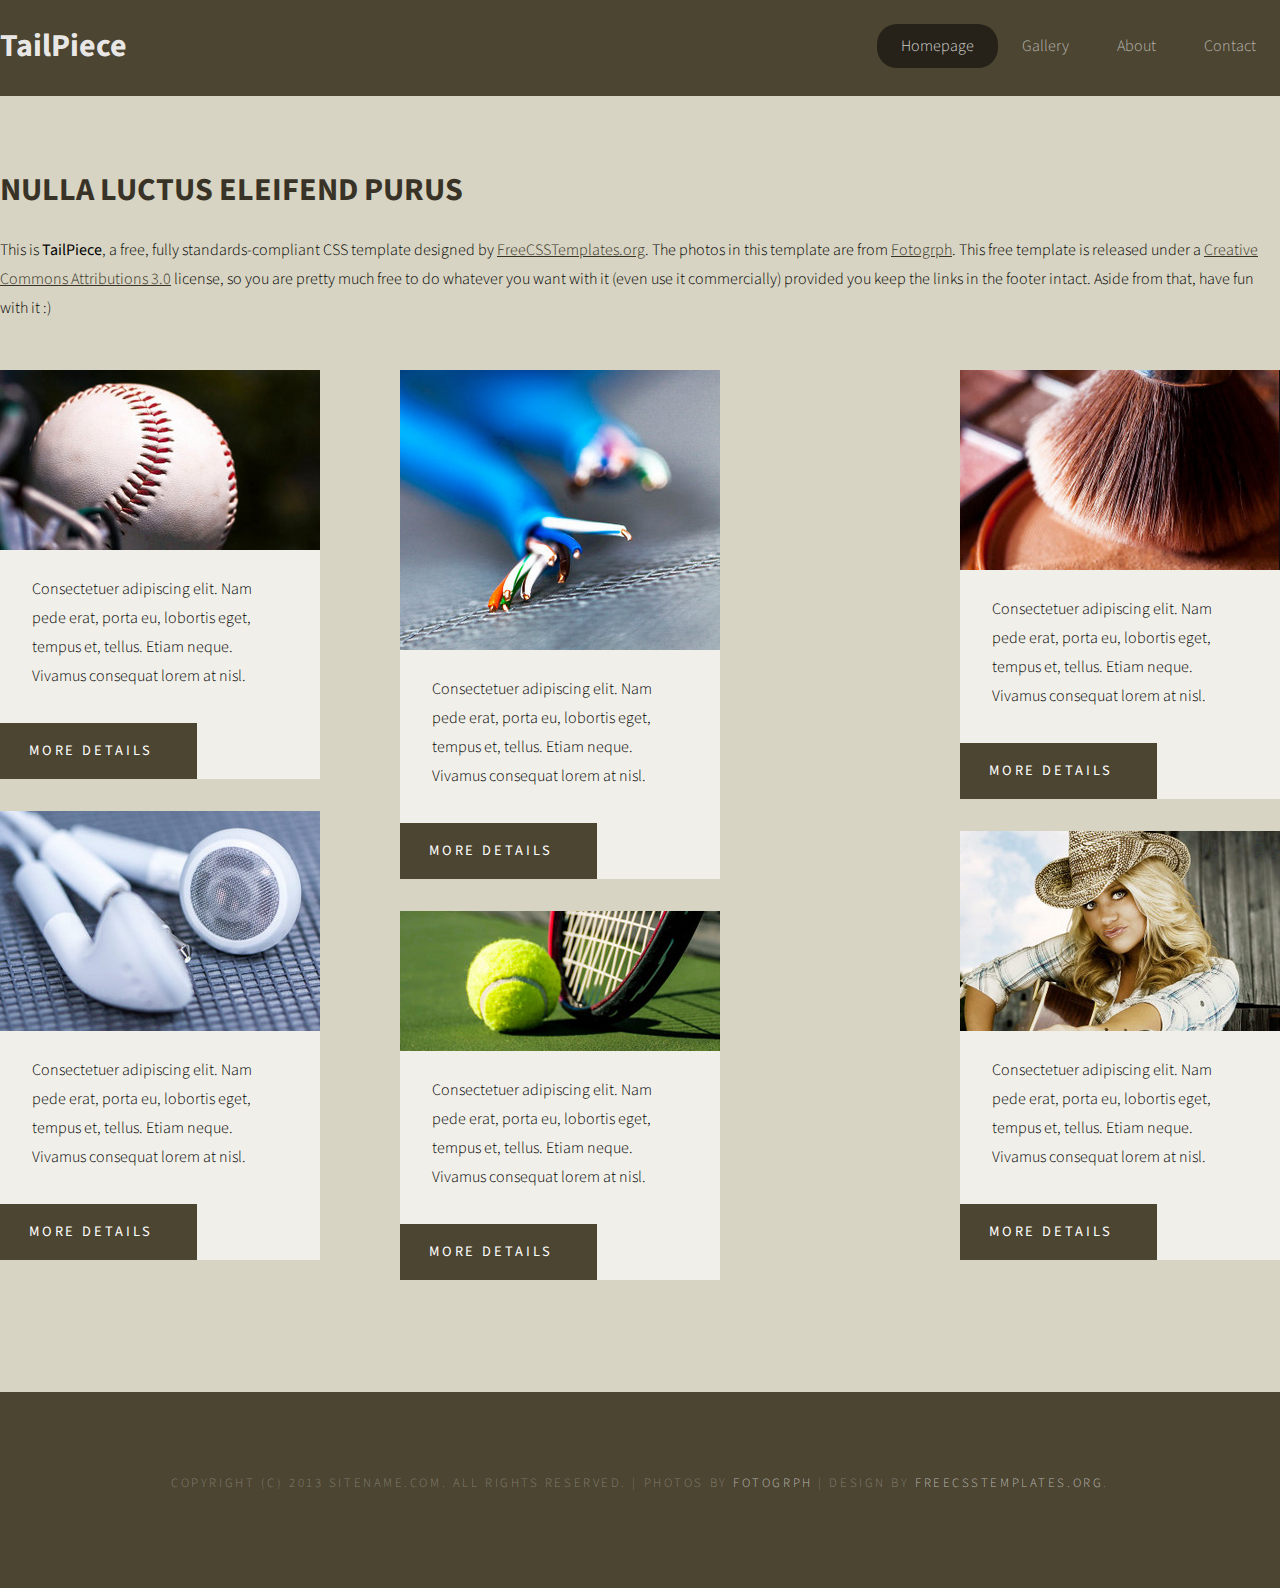
<file: latest/static/latest/index.html>
<!DOCTYPE html PUBLIC "-//W3C//DTD XHTML 1.0 Strict//EN" "http://www.w3.org/TR/xhtml1/DTD/xhtml1-strict.dtd">
<!--
Design by Free CSS Templates
http://www.freecsstemplates.org
Released for free under a Creative Commons Attribution 2.5 License

Name       : TailPiece 
Description: A two-column, fixed-width design with dark color scheme.
Version    : 1.0
Released   : 20130902

-->
<html xmlns="http://www.w3.org/1999/xhtml">
<head>
<meta http-equiv="Content-Type" content="text/html; charset=utf-8" />
<title></title>
<meta name="keywords" content="" />
<meta name="description" content="" />
<link href="http://fonts.googleapis.com/css?family=Source+Sans+Pro:200,300,400,600,700,900" rel="stylesheet" />
<link href="default.css" rel="stylesheet" type="text/css" media="all" />
<link href="fonts.css" rel="stylesheet" type="text/css" media="all" />

<!--[if IE 6]><link href="default_ie6.css" rel="stylesheet" type="text/css" /><![endif]-->

</head>
<body>
<div id="header" class="container">
	<div id="logo">
		<h1><a href="#">TailPiece</a></h1>
	</div>
	<div id="menu">
		<ul>
			<li class="active"><a href="#" accesskey="1" title="">Homepage</a></li>
			<li><a href="#" accesskey="3" title="">Gallery</a></li>
			<li><a href="#" accesskey="3" title="">About</a></li>
			<li><a href="#" accesskey="5" title="">Contact</a></li>
		</ul>
	</div>
</div>
<div id="page">
	<div class="container">
		<div class="title">
			<h2>Nulla luctus eleifend purus</h2>
			<p>This is <strong>TailPiece</strong>, a free, fully standards-compliant CSS template designed by <a href="http://www.freecsstemplates.org/" rel="nofollow">FreeCSSTemplates.org</a>. The photos in this template are from <a href="http://fotogrph.com/"> Fotogrph</a>. This free template is released under a <a href="http://creativecommons.org/licenses/by/3.0/">Creative Commons Attributions 3.0</a> license, so you are pretty much free to do whatever you want with it (even use it commercially) provided you keep the links in the footer intact. Aside from that, have fun with it :) </p>
		</div>
		<div class="boxA">
			<div class="box margin-btm">
				<img src="images/pic01.jpg" width="320" height="180" alt="" />
				<div class="details">
					<p>Consectetuer adipiscing elit. Nam pede erat, porta eu, lobortis eget, tempus et, tellus. Etiam neque. Vivamus consequat lorem at nisl.</p>
				</div>
				<a href="#" class="button">More Details</a>
			</div>
			<div class="box">
				<img src="images/pic02.jpg" width="320" height="220" alt="" />
				<div class="details">
					<p>Consectetuer adipiscing elit. Nam pede erat, porta eu, lobortis eget, tempus et, tellus. Etiam neque. Vivamus consequat lorem at nisl.</p>
				</div>
				<a href="#" class="button">More Details</a>
			</div>
		</div>
		<div class="boxB">
			<div class="box">
				<img src="images/pic03.jpg" width="320" height="280" alt="" />
				<div class="details">
					<p>Consectetuer adipiscing elit. Nam pede erat, porta eu, lobortis eget, tempus et, tellus. Etiam neque. Vivamus consequat lorem at nisl.</p>
				</div>
				<a href="#" class="button">More Details</a>
			</div>
			<div class="box">
				<img src="images/pic05.jpg" width="320" height="140" alt="" />
				<div class="details">
					<p>Consectetuer adipiscing elit. Nam pede erat, porta eu, lobortis eget, tempus et, tellus. Etiam neque. Vivamus consequat lorem at nisl.</p>
				</div>
				<a href="#" class="button">More Details</a>
			</div>
			
		</div>
		<div class="boxC">
			<div class="box">
				<img src="images/pic04.jpg" width="320" height="200" alt="" />
				<div class="details">
					<p>Consectetuer adipiscing elit. Nam pede erat, porta eu, lobortis eget, tempus et, tellus. Etiam neque. Vivamus consequat lorem at nisl.</p>
				</div>
				<a href="#" class="button">More Details</a>
			</div>
			<div class="box">
				<img src="images/pic06.jpg" width="320" height="200" alt="" />
				<div class="details">
					<p>Consectetuer adipiscing elit. Nam pede erat, porta eu, lobortis eget, tempus et, tellus. Etiam neque. Vivamus consequat lorem at nisl.</p>
				</div>
				<a href="#" class="button">More Details</a>
			</div>
			
		</div>
	</div>
</div>
<div id="copyright" class="container">
	<p>Copyright (c) 2013 Sitename.com. All rights reserved. | Photos by <a href="http://fotogrph.com/">Fotogrph</a> | Design by <a href="http://www.freecsstemplates.org/" rel="nofollow">FreeCSSTemplates.org</a>.</p>
</div>
</body>
</html>
</file>
<file: latest/static/latest/default.css>
html, body
	{
		height: 100%;
	}
	
	body
	{
		margin: 0px;
		padding: 0px;
		background: #4C4532;
		line-height: 1.75em;
		font-family: 'Source Sans Pro', sans-serif;
		font-size: 12pt;
		font-weight: 300;
		color: #000000;
	}
	
	
	h1, h2, h3
	{
		margin: 0;
		padding: 0;
	}
	
	p, ol, ul
	{
		margin-top: 0;
	}
	
	p
	{
	}
	
	
	ol, ul
	{
		padding: 0;
		list-style: none;
	}
	
	p
	{
		line-height: 180%;
	}
	
	strong
	{
	}
	
	a
	{
		color: #383326;
	}
	
	a:hover
	{
		text-decoration: none;
	}
	

	
/*********************************************************************************/
/* Image Style                                                                   */
/*********************************************************************************/

	.image
	{
		display: inline-block;
	}
	
	.image img
	{
		display: block;
		width: 100%;
	}
	
	.image-full
	{
		display: block;
		width: 100%;
		margin: 0 0 2em 0;
	}
	
	.image-left
	{
		float: left;
		margin: 0 2em 2em 0;
	}
	
	.image-centered
	{
		display: block;
		margin: 0 0 2em 0;
	}
	
	.image-centered img
	{
		margin: 0 auto;
		width: auto;
	}

/*********************************************************************************/
/* List Styles                                                                   */
/*********************************************************************************/

	ul.style1
	{
	}


/*********************************************************************************/
/* Title Styles                                                                   */
/*********************************************************************************/

	.title
	{
		padding: 0em 0em;
		margin-bottom: 3em;
	}
	
	.title h2
	{
		margin-bottom: 1em;
		text-transform: uppercase;
		font-weight: 700;
		font-size: 2em;
		color: #383326;
	}

/*********************************************************************************/
/* Social Icon Styles                                                            */
/*********************************************************************************/

	ul.contact
	{
		margin: 0;
		padding: 2em 0em 0em 0em;
		list-style: none;
	}
	
	ul.contact li
	{
		display: inline-block;
		padding: 0em 0.30em;
		font-size: 1em;
	}
	
	ul.contact li span
	{
		display: none;
		margin: 0;
		padding: 0;
	}
	
	ul.contact li a
	{
		color: #FFF;
	}
	
	ul.contact li a:before
	{
		display: inline-block;
		background: #3f3f3f;
		width: 40px;
		height: 40px;
		line-height: 40px;
		border-radius: 20px;
		text-align: center;
		color: #FFFFFF;
	}
	
	ul.contact li a.icon-twitter:before { background: #2DAAE4; }
	ul.contact li a.icon-facebook:before { background: #39599F; }
	ul.contact li a.icon-dribbble:before { background: #C4376B;	}
	ul.contact li a.icon-tumblr:before { background: #31516A; }
	ul.contact li a.icon-rss:before { background: #F2600B; }

/*********************************************************************************/
/* Button Style                                                                  */
/*********************************************************************************/

	.button
	{
		display: inline-block;
		padding: 1em 3em 1em 2em;
		background: #4C4532;
		letter-spacing: 0.20em;
		text-decoration: none;
		text-transform: uppercase;
		font-weight: 400;
		font-size: 0.90em;
		color: #FFF;
	}
	
	.button:before
	{
		display: inline-block;
		background: #FFC31F;
		margin-right: 1em;
		width: 40px;
		height: 40px;
		line-height: 40px;
		border-radius: 20px;
		text-align: center;
		color: #272925;
	}
		
/*********************************************************************************/
/* 4-column                                                                      */
/*********************************************************************************/

	.box1,
	.box2,
	.box3,
	.box4
	{
		width: 235px;
	}
	
	.box1,
	.box2,
	.box3,
	{
		float: left;
		margin-right: 20px;
	}
	
	.box4
	{
		float: right;
	}
	
/*********************************************************************************/
/* 3-column                                                                      */
/*********************************************************************************/

	.boxA,
	.boxB,
	.boxC
	{
		width: 320px;
	}

	.boxA,
	.boxB
	{
		float: left;
		margin-right: 80px;
	}
	
	.boxC
	{
		float: right;
	}

/*********************************************************************************/
/* 2-column                                                                      */
/*********************************************************************************/

	.tbox1,
	.tbox2
	{
		width: 575px;
	}
	
	.tbox1
	{
		float: left;
	}

	.tbox2
	{
		float: right;
	}

	#wrapper
	{
	}

/*********************************************************************************/
/* Header                                                                        */
/*********************************************************************************/

	#header
	{
		position: relative;
		padding: 3em 0em;
	}

/*********************************************************************************/
/* Logo                                                                          */
/*********************************************************************************/

	#logo
	{
		position: absolute;
		top: 2em;
		left: 0;
	}
	
	#logo h1
	{
	}
	
	#logo a
	{
		text-decoration: none;
		color: rgba(255,255,255,0.9);
	}

/*********************************************************************************/
/* Menu                                                                          */
/*********************************************************************************/

	#menu
	{
		position: absolute;
		top: 2em;
		right: 0;
	}
	
	#menu ul
	{
		display: inline-block;
	}
	
	#menu li
	{
		display: block;
		float: left;
		text-align: center;
	}
	
	#menu li a, #menu li span
	{
		padding: 0.7em 1.5em;
		text-decoration: none;
		color: rgba(255,255,255,0.6);
	}
	
	#menu li:hover a, #menu li.active a, #menu li.active span
	{
		background: rgba(0,0,0,0.5);
		border-radius: 20px;
		color: rgba(255,255,255,0.8);
	}
	
	#menu .current_page_item a
	{
	}
	
	#menu .icon
	{
	}

/*********************************************************************************/
/* Banner                                                                        */
/*********************************************************************************/

	#banner
	{
	}

/*********************************************************************************/
/* Page                                                                          */
/*********************************************************************************/

	#page
	{
		overflow: hidden;
		padding: 5em 0em;
		background: #D7D4C3;
	}

/*********************************************************************************/
/* Content                                                                       */
/*********************************************************************************/

	#content
	{
	}

/*********************************************************************************/
/* Sidebar                                                                       */
/*********************************************************************************/

	#sidebar
	{
	}

/*********************************************************************************/
/* Footer                                                                        */
/*********************************************************************************/

	#footer
	{
	}

/*********************************************************************************/
/* Copyright                                                                     */
/*********************************************************************************/

	#copyright
	{
		overflow: hidden;
		padding: 5em 0em;
	}
	
	#copyright p
	{
		letter-spacing: 0.20em;
		text-align: center;
		text-transform: uppercase;
		font-size: 0.80em;
		color: rgba(255,255,255,0.3);
	}
	
	#copyright a
	{
		text-decoration: none;
		color: rgba(255,255,255,0.6);
	}


	.box
	{
		background: #F0EFE9;
		margin-bottom: 2em;
	}
	
	.box .margin-btm
	{
		margin-bottom: 2em;
	}
	
	.box .details
	{
		display: block;
		padding: 1em 2em 1em 2em;
	}
</file>
<file: latest/static/latest/fonts.css>
@charset 'UTF-8';

@font-face
{
	font-family: 'FontAwesome';
	src: url('fonts/fontawesome-webfont.eot?v=3.0.1');
	src: url('fonts/fontawesome-webfont.eot?#iefix&v=3.0.1') format('embedded-opentype'),
	     url('fonts/fontawesome-webfont.woff?v=3.0.1') format('woff'),
	     url('fonts/fontawesome-webfont.ttf?v=3.0.1') format('truetype'),
	     url('fonts/fontawesome-webfont.svg#FontAwesome') format('svg');
	font-weight: normal;
	font-style: normal;
}

@font-face
{
	font-family: 'Font-Awesome-Social';
	src: url('fonts/fontawesome-social-webfont.eot');
	src: url('fonts/fontawesome-social-webfont.eot?#iefix') format('embedded-opentype'),
	     url('fonts/fontawesome-social-webfont.woff') format('woff'),
		 url('fonts/fontawesome-social-webfont.ttf') format('truetype'),
		 url('fonts/fontawesome-social-webfont.svg#Font-Awesome-More') format('svg');
	font-weight: normal;
	font-style: normal;
}

/*********************************************************************************/
/* Icons                                                                         */
/*********************************************************************************/

	/*
		Powered by:
		
		Font Awesome (http://fortawesome.github.com/Font-Awesome/)
		Font Awesome More (http://gregoryloucas.github.com/Font-Awesome-More/)
	*/

	.icon
	{
		text-decoration: none;
	}

		.icon:before
		{
			font-size: 1.25em;
			text-decoration: none;
			font-family: FontAwesome;
			font-weight: normal;
			font-style: normal;
			-webkit-text-rendering: optimizeLegibility;
			-moz-text-rendering: optimizeLegibility;
			-ms-text-rendering: optimizeLegibility;
			-o-text-rendering: optimizeLegibility;
			text-rendering: optimizeLegibility;
			-webkit-font-smoothing: antialiased;
			-moz-font-smoothing: antialiased;
			-ms-font-smoothing: antialiased;
			-o-font-smoothing: antialiased;
			font-smoothing: antialiased;
			-webkit-font-feature-settings: "liga" 1, "dlig" 1;
			-moz-font-feature-settings: "liga=1, dlig=1";
			-ms-font-feature-settings: "liga" 1, "dlig" 1;
			-o-font-feature-settings: "liga" 1, "dlig" 1;
			font-feature-settings: "liga" 1, "dlig" 1;
		}

		.icon-glass:before                { content: "\f000"; }
		.icon-music:before                { content: "\f001"; }
		.icon-search:before               { content: "\f002"; }
		.icon-envelope:before             { content: "\f003"; }
		.icon-heart:before                { content: "\f004"; }
		.icon-star:before                 { content: "\f005"; }
		.icon-star-empty:before           { content: "\f006"; }
		.icon-user:before                 { content: "\f007"; }
		.icon-film:before                 { content: "\f008"; }
		.icon-th-large:before             { content: "\f009"; }
		.icon-th:before                   { content: "\f00a"; }
		.icon-th-list:before              { content: "\f00b"; }
		.icon-ok:before                   { content: "\f00c"; }
		.icon-remove:before               { content: "\f00d"; }
		.icon-zoom-in:before              { content: "\f00e"; }

		.icon-zoom-out:before             { content: "\f010"; }
		.icon-off:before                  { content: "\f011"; }
		.icon-signal:before               { content: "\f012"; }
		.icon-cog:before                  { content: "\f013"; }
		.icon-trash:before                { content: "\f014"; }
		.icon-home:before                 { content: "\f015"; }
		.icon-file:before                 { content: "\f016"; }
		.icon-time:before                 { content: "\f017"; }
		.icon-road:before                 { content: "\f018"; }
		.icon-download-alt:before         { content: "\f019"; }
		.icon-download:before             { content: "\f01a"; }
		.icon-upload:before               { content: "\f01b"; }
		.icon-inbox:before                { content: "\f01c"; }
		.icon-play-circle:before          { content: "\f01d"; }
		.icon-repeat:before               { content: "\f01e"; }

		/* \f020 doesn't work in Safari. all shifted one down */
		.icon-refresh:before              { content: "\f021"; }
		.icon-list-alt:before             { content: "\f022"; }
		.icon-lock:before                 { content: "\f023"; }
		.icon-flag:before                 { content: "\f024"; }
		.icon-headphones:before           { content: "\f025"; }
		.icon-volume-off:before           { content: "\f026"; }
		.icon-volume-down:before          { content: "\f027"; }
		.icon-volume-up:before            { content: "\f028"; }
		.icon-qrcode:before               { content: "\f029"; }
		.icon-barcode:before              { content: "\f02a"; }
		.icon-tag:before                  { content: "\f02b"; }
		.icon-tags:before                 { content: "\f02c"; }
		.icon-book:before                 { content: "\f02d"; }
		.icon-bookmark:before             { content: "\f02e"; }
		.icon-print:before                { content: "\f02f"; }

		.icon-camera:before               { content: "\f030"; }
		.icon-font:before                 { content: "\f031"; }
		.icon-bold:before                 { content: "\f032"; }
		.icon-italic:before               { content: "\f033"; }
		.icon-text-height:before          { content: "\f034"; }
		.icon-text-width:before           { content: "\f035"; }
		.icon-align-left:before           { content: "\f036"; }
		.icon-align-center:before         { content: "\f037"; }
		.icon-align-right:before          { content: "\f038"; }
		.icon-align-justify:before        { content: "\f039"; }
		.icon-list:before                 { content: "\f03a"; }
		.icon-indent-left:before          { content: "\f03b"; }
		.icon-indent-right:before         { content: "\f03c"; }
		.icon-facetime-video:before       { content: "\f03d"; }
		.icon-picture:before              { content: "\f03e"; }

		.icon-pencil:before               { content: "\f040"; }
		.icon-map-marker:before           { content: "\f041"; }
		.icon-adjust:before               { content: "\f042"; }
		.icon-tint:before                 { content: "\f043"; }
		.icon-edit:before                 { content: "\f044"; }
		.icon-share:before                { content: "\f045"; }
		.icon-check:before                { content: "\f046"; }
		.icon-move:before                 { content: "\f047"; }
		.icon-step-backward:before        { content: "\f048"; }
		.icon-fast-backward:before        { content: "\f049"; }
		.icon-backward:before             { content: "\f04a"; }
		.icon-play:before                 { content: "\f04b"; }
		.icon-pause:before                { content: "\f04c"; }
		.icon-stop:before                 { content: "\f04d"; }
		.icon-forward:before              { content: "\f04e"; }

		.icon-fast-forward:before         { content: "\f050"; }
		.icon-step-forward:before         { content: "\f051"; }
		.icon-eject:before                { content: "\f052"; }
		.icon-chevron-left:before         { content: "\f053"; }
		.icon-chevron-right:before        { content: "\f054"; }
		.icon-plus-sign:before            { content: "\f055"; }
		.icon-minus-sign:before           { content: "\f056"; }
		.icon-remove-sign:before          { content: "\f057"; }
		.icon-ok-sign:before              { content: "\f058"; }
		.icon-question-sign:before        { content: "\f059"; }
		.icon-info-sign:before            { content: "\f05a"; }
		.icon-screenshot:before           { content: "\f05b"; }
		.icon-remove-circle:before        { content: "\f05c"; }
		.icon-ok-circle:before            { content: "\f05d"; }
		.icon-ban-circle:before           { content: "\f05e"; }

		.icon-arrow-left:before           { content: "\f060"; }
		.icon-arrow-right:before          { content: "\f061"; }
		.icon-arrow-up:before             { content: "\f062"; }
		.icon-arrow-down:before           { content: "\f063"; }
		.icon-share-alt:before            { content: "\f064"; }
		.icon-resize-full:before          { content: "\f065"; }
		.icon-resize-small:before         { content: "\f066"; }
		.icon-plus:before                 { content: "\f067"; }
		.icon-minus:before                { content: "\f068"; }
		.icon-asterisk:before             { content: "\f069"; }
		.icon-exclamation-sign:before     { content: "\f06a"; }
		.icon-gift:before                 { content: "\f06b"; }
		.icon-leaf:before                 { content: "\f06c"; }
		.icon-fire:before                 { content: "\f06d"; }
		.icon-eye-open:before             { content: "\f06e"; }

		.icon-eye-close:before            { content: "\f070"; }
		.icon-warning-sign:before         { content: "\f071"; }
		.icon-plane:before                { content: "\f072"; }
		.icon-calendar:before             { content: "\f073"; }
		.icon-random:before               { content: "\f074"; }
		.icon-comment:before              { content: "\f075"; }
		.icon-magnet:before               { content: "\f076"; }
		.icon-chevron-up:before           { content: "\f077"; }
		.icon-chevron-down:before         { content: "\f078"; }
		.icon-retweet:before              { content: "\f079"; }
		.icon-shopping-cart:before        { content: "\f07a"; }
		.icon-folder-close:before         { content: "\f07b"; }
		.icon-folder-open:before          { content: "\f07c"; }
		.icon-resize-vertical:before      { content: "\f07d"; }
		.icon-resize-horizontal:before    { content: "\f07e"; }

		.icon-bar-chart:before            { content: "\f080"; }
		.icon-twitter-sign:before         { content: "\f081"; }
		.icon-facebook-sign:before        { content: "\f082"; }
		.icon-camera-retro:before         { content: "\f083"; }
		.icon-key:before                  { content: "\f084"; }
		.icon-cogs:before                 { content: "\f085"; }
		.icon-comments:before             { content: "\f086"; }
		.icon-thumbs-up:before            { content: "\f087"; }
		.icon-thumbs-down:before          { content: "\f088"; }
		.icon-star-half:before            { content: "\f089"; }
		.icon-heart-empty:before          { content: "\f08a"; }
		.icon-signout:before              { content: "\f08b"; }
		.icon-linkedin-sign:before        { content: "\f08c"; }
		.icon-pushpin:before              { content: "\f08d"; }
		.icon-external-link:before        { content: "\f08e"; }

		.icon-signin:before               { content: "\f090"; }
		.icon-trophy:before               { content: "\f091"; }
		.icon-github-sign:before          { content: "\f092"; }
		.icon-upload-alt:before           { content: "\f093"; }
		.icon-lemon:before                { content: "\f094"; }
		.icon-phone:before                { content: "\f095"; }
		.icon-check-empty:before          { content: "\f096"; }
		.icon-bookmark-empty:before       { content: "\f097"; }
		.icon-phone-sign:before           { content: "\f098"; }
		.icon-twitter:before              { content: "\f099"; }
		.icon-facebook:before             { content: "\f09a"; }
		.icon-github:before               { content: "\f09b"; }
		.icon-unlock:before               { content: "\f09c"; }
		.icon-credit-card:before          { content: "\f09d"; }
		.icon-rss:before                  { content: "\f09e"; }

		.icon-hdd:before                  { content: "\f0a0"; }
		.icon-bullhorn:before             { content: "\f0a1"; }
		.icon-bell:before                 { content: "\f0a2"; }
		.icon-certificate:before          { content: "\f0a3"; }
		.icon-hand-right:before           { content: "\f0a4"; }
		.icon-hand-left:before            { content: "\f0a5"; }
		.icon-hand-up:before              { content: "\f0a6"; }
		.icon-hand-down:before            { content: "\f0a7"; }
		.icon-circle-arrow-left:before    { content: "\f0a8"; }
		.icon-circle-arrow-right:before   { content: "\f0a9"; }
		.icon-circle-arrow-up:before      { content: "\f0aa"; }
		.icon-circle-arrow-down:before    { content: "\f0ab"; }
		.icon-globe:before                { content: "\f0ac"; }
		.icon-wrench:before               { content: "\f0ad"; }
		.icon-tasks:before                { content: "\f0ae"; }

		.icon-filter:before               { content: "\f0b0"; }
		.icon-briefcase:before            { content: "\f0b1"; }
		.icon-fullscreen:before           { content: "\f0b2"; }

		.icon-group:before                { content: "\f0c0"; }
		.icon-link:before                 { content: "\f0c1"; }
		.icon-cloud:before                { content: "\f0c2"; }
		.icon-beaker:before               { content: "\f0c3"; }
		.icon-cut:before                  { content: "\f0c4"; }
		.icon-copy:before                 { content: "\f0c5"; }
		.icon-paper-clip:before           { content: "\f0c6"; }
		.icon-save:before                 { content: "\f0c7"; }
		.icon-sign-blank:before           { content: "\f0c8"; }
		.icon-reorder:before              { content: "\f0c9"; }
		.icon-list-ul:before              { content: "\f0ca"; }
		.icon-list-ol:before              { content: "\f0cb"; }
		.icon-strikethrough:before        { content: "\f0cc"; }
		.icon-underline:before            { content: "\f0cd"; }
		.icon-table:before                { content: "\f0ce"; }

		.icon-magic:before                { content: "\f0d0"; }
		.icon-truck:before                { content: "\f0d1"; }
		.icon-pinterest:before            { content: "\f0d2"; }
		.icon-pinterest-sign:before       { content: "\f0d3"; }
		.icon-google-plus-sign:before     { content: "\f0d4"; }
		.icon-google-plus:before          { content: "\f0d5"; }
		.icon-money:before                { content: "\f0d6"; }
		.icon-caret-down:before           { content: "\f0d7"; }
		.icon-caret-up:before             { content: "\f0d8"; }
		.icon-caret-left:before           { content: "\f0d9"; }
		.icon-caret-right:before          { content: "\f0da"; }
		.icon-columns:before              { content: "\f0db"; }
		.icon-sort:before                 { content: "\f0dc"; }
		.icon-sort-down:before            { content: "\f0dd"; }
		.icon-sort-up:before              { content: "\f0de"; }

		.icon-envelope-alt:before         { content: "\f0e0"; }
		.icon-linkedin:before             { content: "\f0e1"; }
		.icon-undo:before                 { content: "\f0e2"; }
		.icon-legal:before                { content: "\f0e3"; }
		.icon-dashboard:before            { content: "\f0e4"; }
		.icon-comment-alt:before          { content: "\f0e5"; }
		.icon-comments-alt:before         { content: "\f0e6"; }
		.icon-bolt:before                 { content: "\f0e7"; }
		.icon-sitemap:before              { content: "\f0e8"; }
		.icon-umbrella:before             { content: "\f0e9"; }
		.icon-paste:before                { content: "\f0ea"; }
		.icon-lightbulb:before            { content: "\f0eb"; }
		.icon-exchange:before             { content: "\f0ec"; }
		.icon-cloud-download:before       { content: "\f0ed"; }
		.icon-cloud-upload:before         { content: "\f0ee"; }

		.icon-user-md:before              { content: "\f0f0"; }
		.icon-stethoscope:before          { content: "\f0f1"; }
		.icon-suitcase:before             { content: "\f0f2"; }
		.icon-bell-alt:before             { content: "\f0f3"; }
		.icon-coffee:before               { content: "\f0f4"; }
		.icon-food:before                 { content: "\f0f5"; }
		.icon-file-alt:before             { content: "\f0f6"; }
		.icon-building:before             { content: "\f0f7"; }
		.icon-hospital:before             { content: "\f0f8"; }
		.icon-ambulance:before            { content: "\f0f9"; }
		.icon-medkit:before               { content: "\f0fa"; }
		.icon-fighter-jet:before          { content: "\f0fb"; }
		.icon-beer:before                 { content: "\f0fc"; }
		.icon-h-sign:before               { content: "\f0fd"; }
		.icon-plus-sign-alt:before        { content: "\f0fe"; }

		.icon-double-angle-left:before    { content: "\f100"; }
		.icon-double-angle-right:before   { content: "\f101"; }
		.icon-double-angle-up:before      { content: "\f102"; }
		.icon-double-angle-down:before    { content: "\f103"; }
		.icon-angle-left:before           { content: "\f104"; }
		.icon-angle-right:before          { content: "\f105"; }
		.icon-angle-up:before             { content: "\f106"; }
		.icon-angle-down:before           { content: "\f107"; }
		.icon-desktop:before              { content: "\f108"; }
		.icon-laptop:before               { content: "\f109"; }
		.icon-tablet:before               { content: "\f10a"; }
		.icon-mobile-phone:before         { content: "\f10b"; }
		.icon-circle-blank:before         { content: "\f10c"; }
		.icon-quote-left:before           { content: "\f10d"; }
		.icon-quote-right:before          { content: "\f10e"; }

		.icon-spinner:before              { content: "\f110"; }
		.icon-circle:before               { content: "\f111"; }
		.icon-reply:before                { content: "\f112"; }
		.icon-github-alt:before           { content: "\f113"; }
		.icon-folder-close-alt:before     { content: "\f114"; }
		.icon-folder-open-alt:before      { content: "\f115"; }

		.icon-blogger-sign:before,.icon-blogger:before,.icon-delicious:before,.icon-dribbble-sign:before,.icon-dribbble:before,.icon-dropbox:before,.icon-drupal:before,.icon-evernote-sign:before,.icon-evernote:before,.icon-flickr-sign:before,.icon-flickr:before,.icon-forrst-sign:before,.icon-forrst:before,.icon-foursquare-sign:before,.icon-foursquare:before,.icon-git-fork:before,.icon-hacker-news:before,.icon-instagram:before,.icon-lastfm-sign:before,.icon-lastfm:before,.icon-paypal:before,.icon-picasa-sign:before,.icon-picasa:before,.icon-reddit:before,.icon-share-this-sign:before,.icon-share-this:before,.icon-skype:before,.icon-soundcloud:before,.icon-spotify:before,.icon-stack-overflow:before,.icon-tumblr-sign:before,.icon-tumblr:before,.icon-vimeo-sign:before,.icon-vimeo:before,.icon-wordpress-sign:before,.icon-wordpress:before,.icon-yelp-sign:before,.icon-yelp:before,.icon-youtube-sign:before,.icon-youtube:before              {font-family:'Font-Awesome-Social'; }

		.icon-dropbox:before              { content: "\f300"; }
		.icon-drupal:before               { content: "\f301"; }
		.icon-git-fork:before             { content: "\f302"; }
		.icon-instagram:before            { content: "\f303"; }
		.icon-share-this-sign:before      { content: "\f304"; }
		.icon-share-this:before           { content: "\f305"; }
		.icon-foursquare-sign:before      { content: "\f306"; }
		.icon-foursquare:before           { content: "\f307"; }
		.icon-hacker-news:before          { content: "\f308"; }
		.icon-skype:before                { content: "\f309"; }
		.icon-spotify:before              { content: "\f30a"; }
		.icon-soundcloud:before           { content: "\f30b"; }
		.icon-paypal:before               { content: "\f30c"; }
		.icon-youtube-sign:before         { content: "\f30d"; }
		.icon-youtube:before              { content: "\f30e"; }
		.icon-reddit:before               { content: "\f30f"; }
		.icon-blogger-sign:before         { content: "\f310"; }
		.icon-blogger:before              { content: "\f311"; }
		.icon-dribbble-sign:before        { content: "\f312"; }
		.icon-dribbble:before             { content: "\f313"; }
		.icon-evernote-sign:before        { content: "\f314"; }
		.icon-evernote:before             { content: "\f315"; }
		.icon-flickr-sign:before          { content: "\f316"; }
		.icon-flickr:before               { content: "\f317"; }
		.icon-forrst-sign:before          { content: "\f318"; }
		.icon-forrst:before               { content: "\f319"; }
		.icon-delicious:before            { content: "\f31a"; }
		.icon-lastfm-sign:before          { content: "\f31b"; }
		.icon-lastfm:before               { content: "\f31c"; }
		.icon-picasa-sign:before          { content: "\f31d"; }
		.icon-picasa:before               { content: "\f31e"; }
		.icon-stack-overflow:before       { content: "\f320"; }
		.icon-tumblr-sign:before          { content: "\f321"; }
		.icon-tumblr:before               { content: "\f322"; }
		.icon-vimeo-sign:before           { content: "\f323"; }
		.icon-vimeo:before                { content: "\f324"; }
		.icon-wordpress-sign:before       { content: "\f325"; }
		.icon-wordpress:before            { content: "\f326"; }
		.icon-yelp-sign:before            { content: "\f327"; }
		.icon-yelp:before                 { content: "\f328"; }
		.icon-cloud-upload:before		  { content: "\f0ee"; }
		.icon-cloud-download:before		  { content: "\f0ed"; }
</file>
